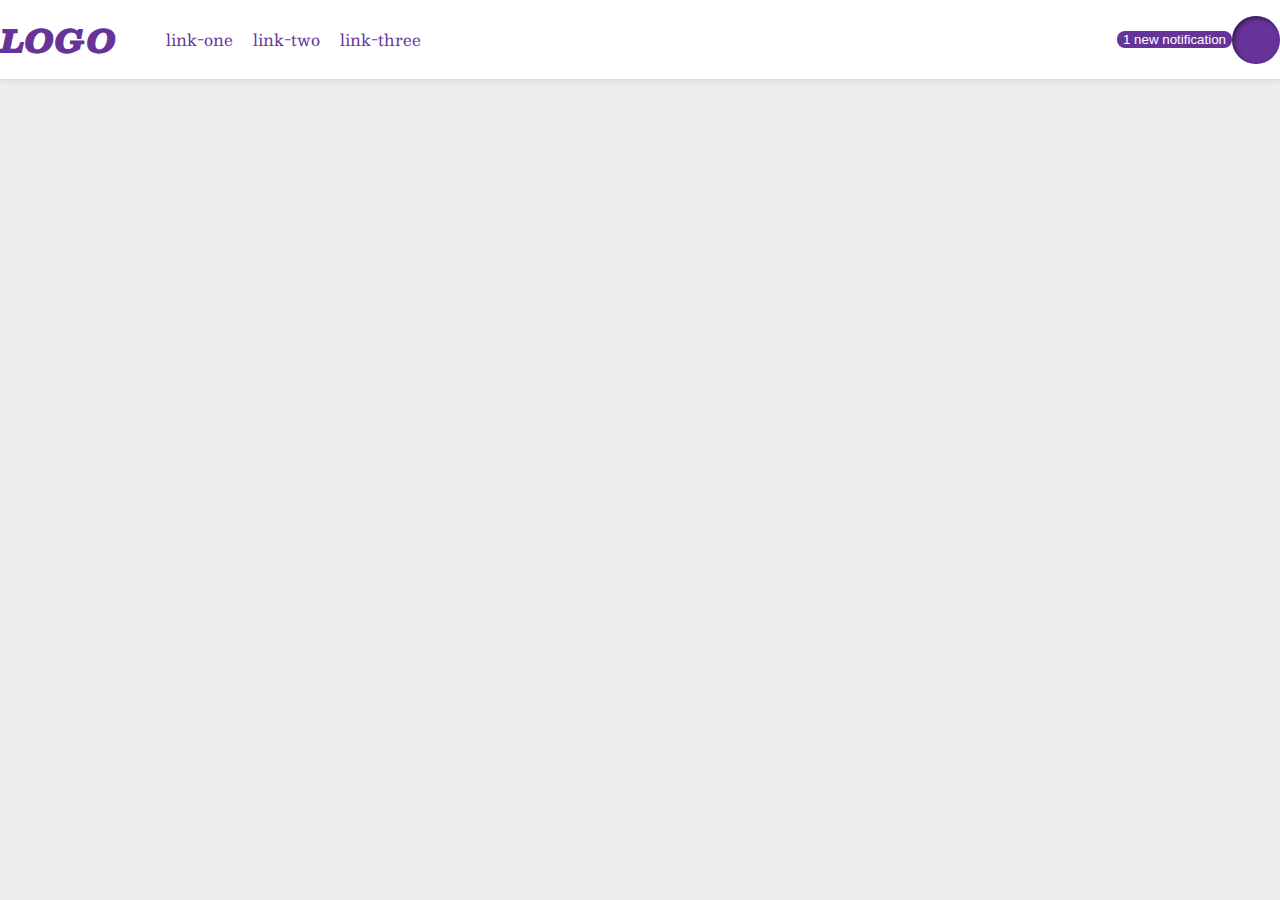
<file: flex/03-flex-header-2/index.html>
<!DOCTYPE html>
<html lang="en">
  <head>
    <meta charset="UTF-8">
    <meta http-equiv="X-UA-Compatible" content="IE=edge">
    <meta name="viewport" content="width=device-width, initial-scale=1.0">
    <title>Flex Header 2</title>
    <link rel="stylesheet" href="style.css">
  </head>
  <body>
    <div class="header">
      <div class="left">
        <div class="logo">
          LOGO
        </div>
        <ul class="links">
          <li><a href="google.com">link-one</a></li>
          <li><a href="google.com">link-two</a></li>
          <li><a href="google.com">link-three</a></li>
        </ul>
    </div>
      <div class="right">
        <button class="notifications">
          1 new notification
        </button>
        <div class="profile-image"></div>
      </div>
    </div>
  </body>
</html>
</file>
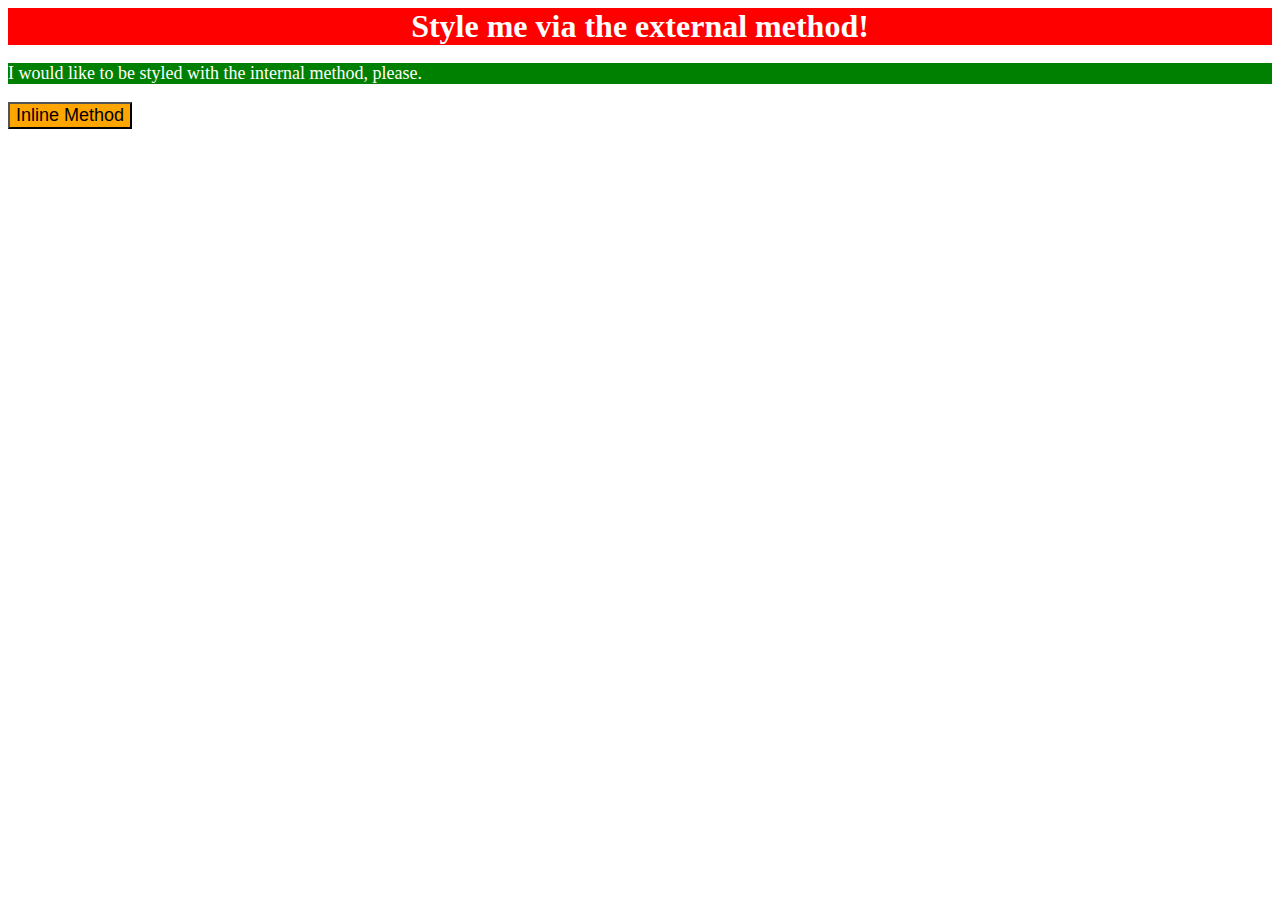
<file: foundations/01-css-methods/index.html>
<!DOCTYPE html>
<html lang="en">
  <head>
    <meta charset="UTF-8">
    <meta http-equiv="X-UA-Compatible" content="IE=edge">
    <meta name="viewport" content="width=device-width, initial-scale=1.0">
    <title>Methods for Adding CSS</title>
    <link rel="stylesheet" href="style.css">
    <style>
      p {
        background-color: green;
        color: white;
        font-size: 18px;
      }
    </style>
  </head>
  <body>
    <div>Style me via the external method!</div>
    <p>I would like to be styled with the internal method, please.</p>
    <button style="background-color: orange; font-size: 18px;">Inline Method</button>
  </body>
</html>
</file>
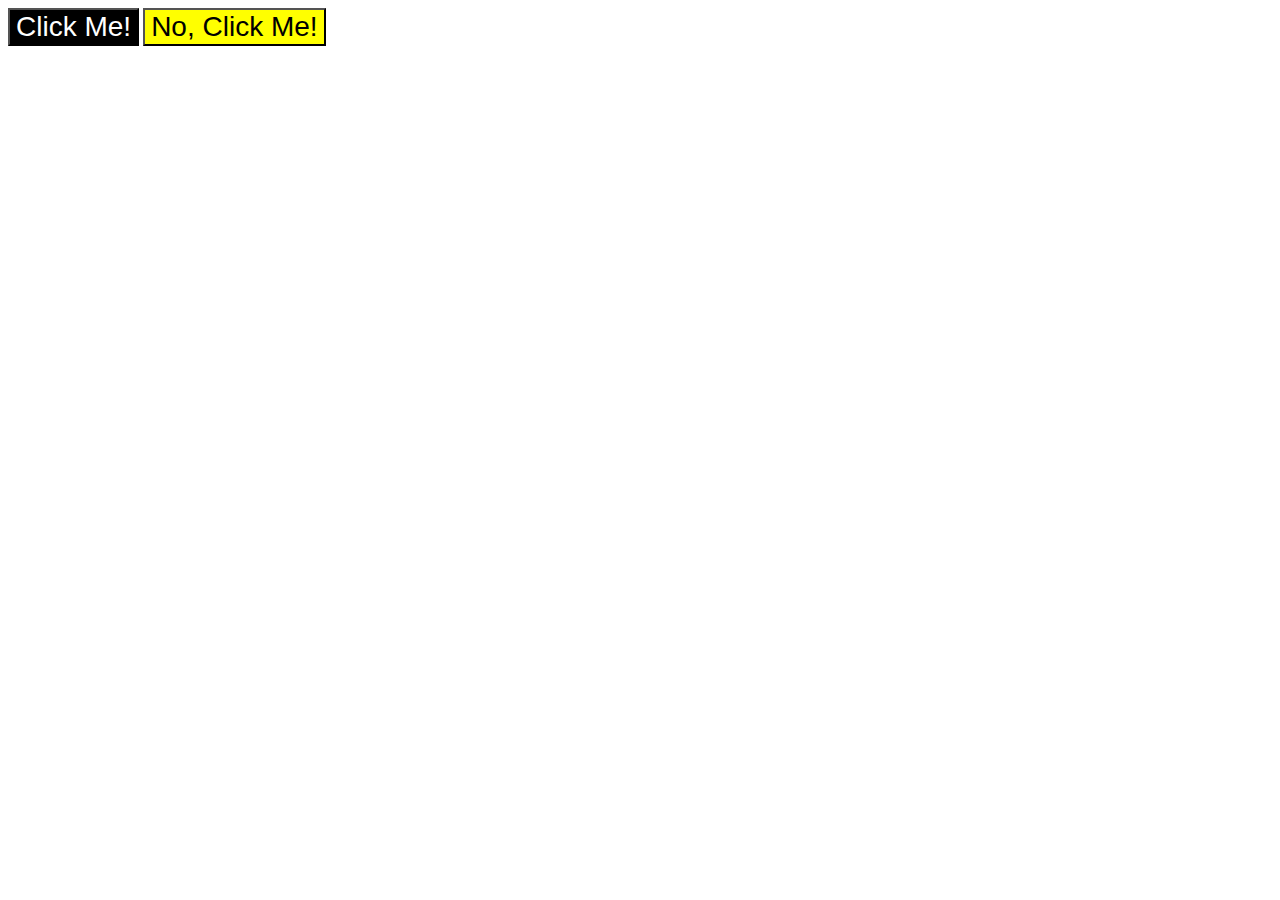
<file: foundations/03-grouping-selectors/index.html>
<!DOCTYPE html>
<html lang="en">
  <head>
    <meta charset="UTF-8">
    <meta http-equiv="X-UA-Compatible" content="IE=edge">
    <meta name="viewport" content="width=device-width, initial-scale=1.0">
    <title>Grouping Selectors</title>
    <link rel="stylesheet" href="style.css">
  </head>
  <body>
    <button id="but1">Click Me!</button>
    <button id="but2">No, Click Me!</button>
  </body>
</html>
</file>
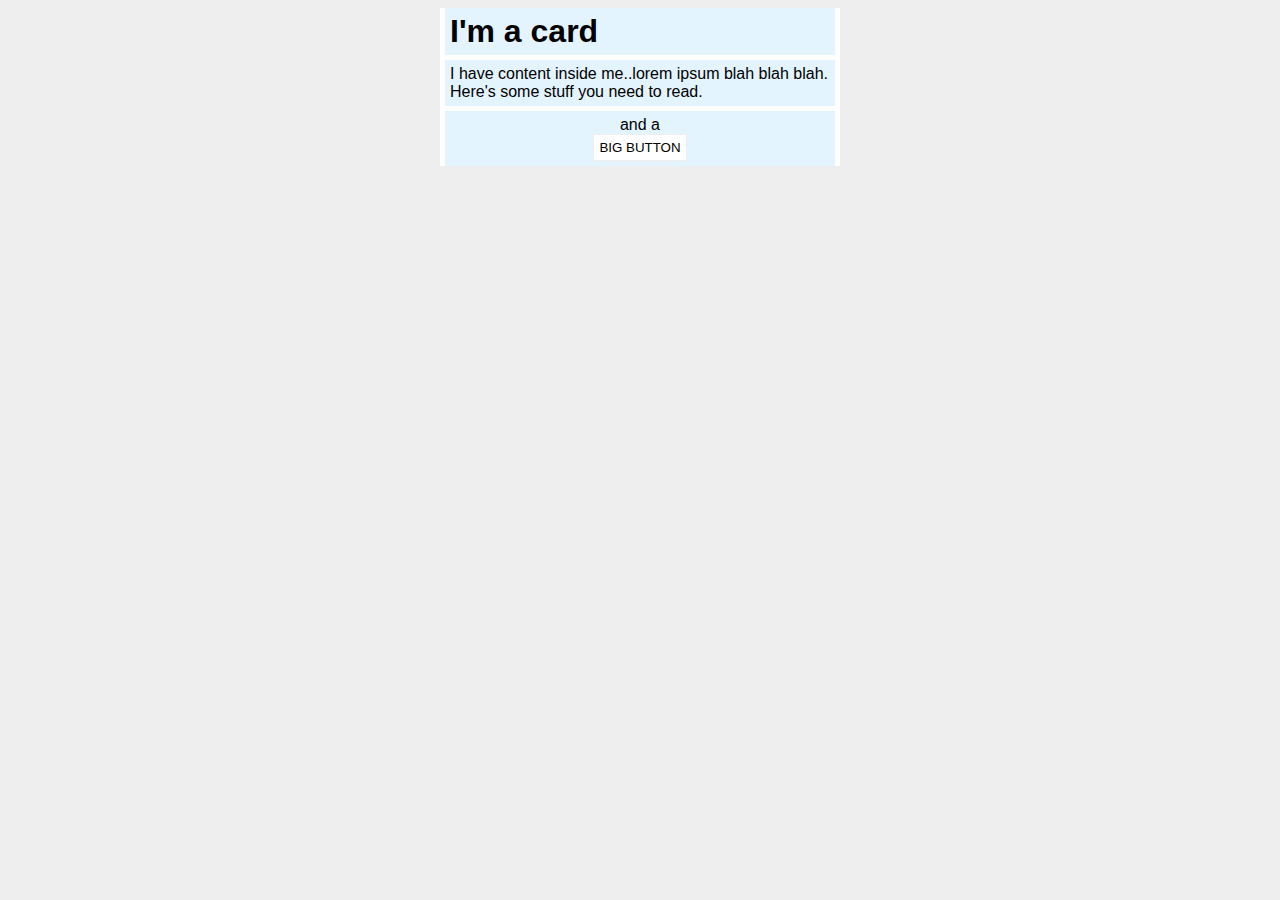
<file: margin-and-padding/02-margin-and-padding-2/index.html>
<!DOCTYPE html>
<html lang="en">
  <head>
    <meta charset="UTF-8">
    <meta http-equiv="X-UA-Compatible" content="IE=edge">
    <meta name="viewport" content="width=device-width, initial-scale=1.0">
    <title>Margin and Padding exercise 2</title>
    <link rel="stylesheet" href="style.css">
  </head>
  <body>
    <div class="card">
      <h1 class="title"><strong>I'm a card</strong></h1>
      <div class="content">I have content inside me..lorem ipsum blah blah blah. Here's some stuff you need to read.</div>
      <div class="button-container">and a <button>BIG BUTTON</button></div>
    </div>
  </body>
</html>
</file>
<file: flex/03-flex-header-2/style.css>
/* this is some magical font-importing.  
you'll learn about it later. */
@import url('https://fonts.googleapis.com/css2?family=Besley:ital,wght@0,400;1,900&display=swap');

body {
  margin: 0;
  background: #eee;
  font-family: Besley, serif;
}

.header {
  background: white;
  border-bottom: 1px solid #ddd;
  box-shadow: 0 0 8px rgba(0,0,0,.1);
  display: flex;
}

.right {
  display: flex;
  margin-left: auto;
  align-items: center;
}

.left {
  display: flex;
  align-items: center;
}

.profile-image {
  background: rebeccapurple;
  box-shadow: inset 2px 2px 4px rgba(0,0,0,.5);
  border-radius: 50%;
  width: 48px;
  height:  48px;
}

.logo {
  color: rebeccapurple;
  font-size: 32px;
  font-weight: 900;
  font-style: italic;
}

button {
  border: none;
  border-radius: 8px;
  background: rebeccapurple;
  color: white;
}

a {
  /* this removes the line under our links */
  text-decoration: none;
  color: rebeccapurple;
}

ul {
  list-style-type: none;
  display: flex;
}

li {
  margin: 10px;
}
</file>
<file: foundations/01-css-methods/style.css>
div {
    background-color: red;
    color: white;
    font-size: 32px;
    font-weight: bold;
    text-align: center;
}
</file>
<file: foundations/03-grouping-selectors/style.css>
#but1, #but2 {
    font-size: 28px;
    font-family: 'Helvetica', 'Times New Roman', 'sans-serif';
}

#but1 {
    background-color: black;
    color: white;
}

#but2 {
    background-color: yellow;
}
</file>
<file: margin-and-padding/02-margin-and-padding-2/style.css>
body {
  background: #eee;
  font-family: sans-serif;
}

.card {
  width: 400px;
  background: #fff;
  margin: 150px;
  margin: auto;
}

.title {
  background: #e3f4ff;
  margin: 5px;
  padding: 5px;
}

.content {
  background: #e3f4ff;
  margin: 5px;
  padding: 5px;
}

.button-container {
  background: #e3f4ff;
  margin-left: auto;
  margin: 5px;
  padding: 5px;
  text-align: center;
}

button {
  background: white;
  border: 1px solid #eee;
  display: block;
  padding: 5px;
  margin: 0 auto;
}
</file>
